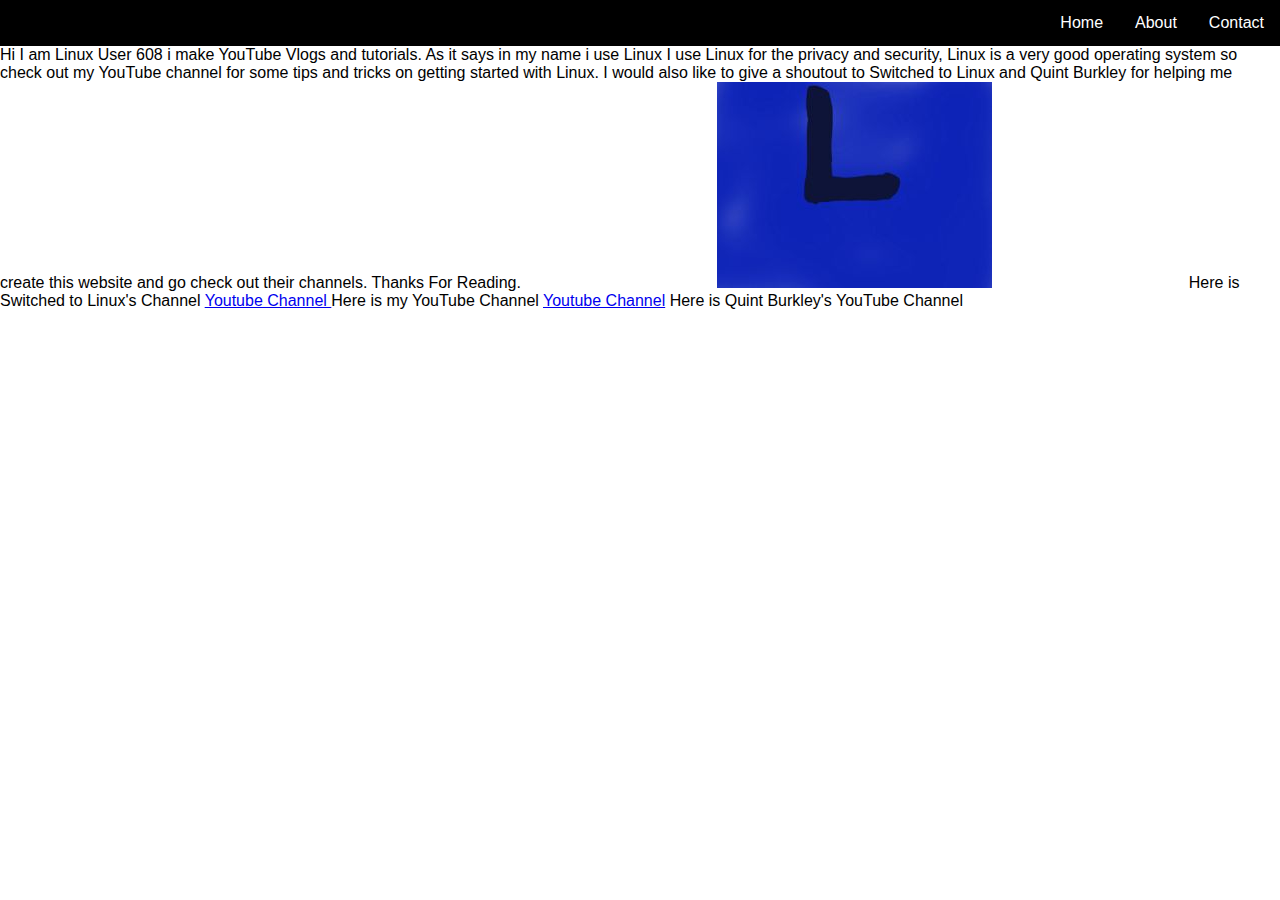
<file: index.html>
<!DOCTYPE html>
<html>
<head>
	<title></title>
	<link rel="stylesheet" href="main.css">
</head>
<body>
	<div class="navbar">
		<a href="#">Contact</a>
		<a href="#">About</a>
		<a href="#">Home</a>
	</div>
 	Hi I am Linux User 608 i make YouTube Vlogs and tutorials. As it says in my name i use Linux I use Linux for the privacy and security, Linux is a very good operating system so check out my YouTube channel for some tips and tricks on getting started with Linux. I would also like to give a shoutout to Switched to Linux and Quint Burkley for helping me create this website and go check out their channels. Thanks For Reading.  
	                                               <img class="content" src="logo.jpg" /> 
	Here is Switched to Linux's Channel <a href="https://www.youtube.com/channel/UCoryWpk4QVYKFCJul9KBdyw" target="_blank">Youtube Channel </a>
	Here is my YouTube Channel <a href="https://www.youtube.com/channel/UCkSWOMTeda8_t5wpbUZ8opg" target="_blank">Youtube Channel</a>	
        Here is Quint Burkley's YouTube Channel <s href="https://www.youtube.com/channel/UCDA7ZmEVZIYBiPEqsPxHb-A
</body>
</html>
</file>
<file: main.css>
body {
	color: #000000;
	background-color: #ffffff;
	margin: 0;
	padding: 0;
	font-family: 'Noto Sans', sans-serif, helvetica, arial;
}
.navbar {
	background-color: black;
	overflow: hidden;
}
.navbar a {
	float: right;
	background-color: black;
	color: #ffffff;
	text-align: center;
	padding: 14px 16px;
	text-decoration: none;
	box-shadow: inset 0px 0px 0px 0px white;
	transition: .25s;
}
.navbar .logo {
	float: left;
	background-color: black;
	color: #ffffff;
	font-size: 26px;
	text-align: center;
	padding: 10px 14px 0px 14px;
	font-weight: 300;
	text-decoration: none;
	font-family: 'Roboto', monospace, arial;
}
.navbar a:hover, .navbar a:focus {
	background-color: white;
	color: black;
}
.content {
	text-align: center;
	padding-left: 15%;
	padding-right: 15%;
}
.context {
	left:-999px;
	opacity: 0.0;
	top: auto;
	position: absolute;
	z-index:-999;
}
.context:active, .context:focus {
	left: auto;
	top: auto;
	text-align:center;
	transition: .25s;
	z-index: 999;
	background-color: white;
	padding: 5px;
	border: 2px solid #cacaca;
	opacity: 1.0;
}
h1 {
	font-weight: 300;
	font-family: 'Roboto', sans-serif, arial;
}
.tabs .card:hover {
	box-shadow: -2px -2px 0px 0px #00ffcc, 2px 2px 0px 0px #00ffcc, 2px -2px 0px 0px #00ffcc, -2px 2px 0px 0px #00ffcc;
}
@media only screen and (max-width: 500px) {
	.navbar a {
		float: none;
		display: block;
	}
	.navbar .logo {
		float: none;
		display: block;
		padding-bottom: 5px;
	}
	.navbar .dropdown {
		float: none;
	}
	.navbar {
		float: none;
	}
	.content {
		padding-left: 15px;
		padding-right: 15px;
	}
}
table {
	border-collapse: collapse;
	width: 100%;
}
td, th {
	border: 1px solid #dddddd;
	padding: 10px;
}
h1 a {
	color: #000000;
	text-decoration: none;
}
.sidebar a {
	color: #000000;
}
.readmore {
	display: block;
	background-color: #ffffff;
	padding: 5px;
	border-radius: 10px;
	padding: 10px;
	border: 1px solid #cacaca;
	color: #505050;
	text-decoration: none;
}
.readmore:hover {
	background-color: #eaeaea;
}
ul.children {
	padding: 0px;
	margin: 0px;
}
.footer {
  background-color: #f1f1f1;
  padding: 10px;
  position: fixed;
  left: 0;
  bottom: 0;
  width: 100%;
}
.p1 {
  max-width: 550px;
  min-width: 100px;
}
</file>
